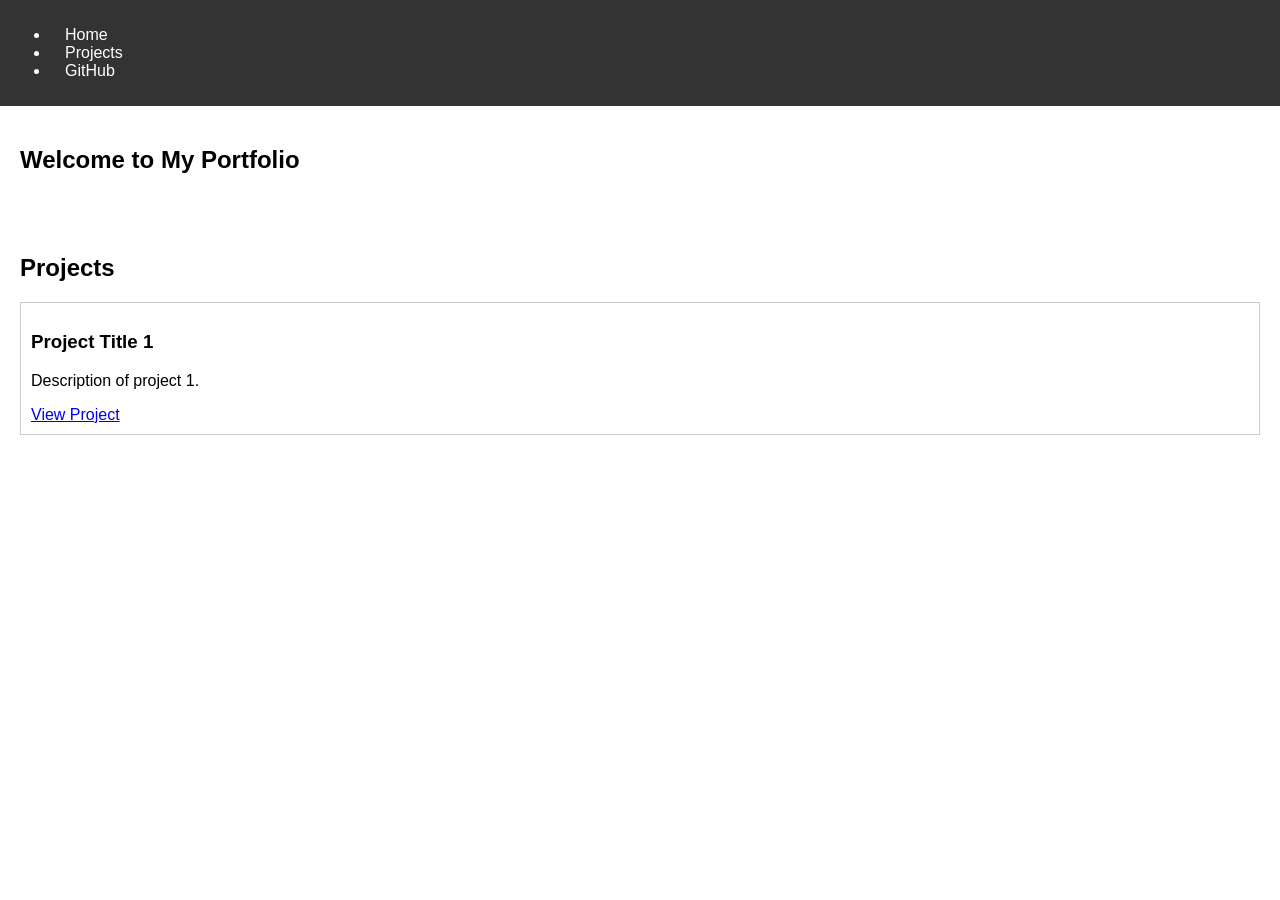
<file: index.html>
<!DOCTYPE html>
<html lang="en">
<head>
    <meta charset="UTF-8">
    <meta name="viewport" content="width=device-width, initial-scale=1.0">
    <title>My Personal Portfolio</title>
    <link rel="stylesheet" href="styles.css">
</head>
<body>
    <nav id="navbar">
        <ul>
            <li><a href="#welcome-section">Home</a></li>
            <li><a href="#projects">Projects</a></li>
            <li><a id="profile-link" href="https://github.com/ke027400272martin" target="_blank">GitHub</a></li>
        </ul>
    </nav>

    <section id="welcome-section">
        <h1>Welcome to My Portfolio</h1>
    </section>

    <section id="projects">
        <h2>Projects</h2>
        <div class="project-tile">
            <h3>Project Title 1</h3>
            <p>Description of project 1.</p>
            <a href="https://link-to-your-project.com">View Project</a>
        </div>
    </section>
</body>
</html>
</file>
<file: styles.css>
body {
    font-family: Arial, sans-serif;
    margin: 0;
    padding: 0;
}

nav {
    background-color: #333;
    color: white;
    padding: 10px;
}

nav a {
    color: white;
    margin: 0 15px;
    text-decoration: none;
}

section {
    padding: 20px;
}

.project-tile {
    border: 1px solid #ccc;
    margin: 10px 0;
    padding: 10px;
}

@media (max-width: 600px) {
    nav {
        text-align: center;
    }

    .project-tile {
        font-size: 14px; /* Adjust font size for smaller screens */
        padding: 5px; /* Reduce padding */
    }
}
<!DOCTYPE html>
<html lang="en">
<head>
    <meta charset="UTF-8">
    <meta name="viewport" content="width=device-width, initial-scale=1.0">
    <title>My Portfolio</title>
    <link rel="stylesheet" href="styles.css"> <!-- Link to the CSS file -->
</head>
<body>
    <nav id="navbar">
        <a href="#welcome-section">Home</a>
        <a href="#projects">Projects</a>
        <a href="#contact">Contact</a>
    </nav>

    <section id="welcome-section">
        <h1>Welcome to My Portfolio</h1>

    <section id="projects">
        <h2>Projects</h2>
    </section>

    <section id="contact">
</body>
</html>

body {
    font-family: Arial, sans-serif;
    margin: 0;
    padding: 0;
}

nav {
    background-color: #333;
    color: white;
    padding: 10px;
}

nav a {
    color: white;
    margin: 0 15px;
    text-decoration: none;
}

section {
    padding: 20px;
}

@media (max-width: 600px) {
    nav {
        text-align: center;
    }
}
</file>
